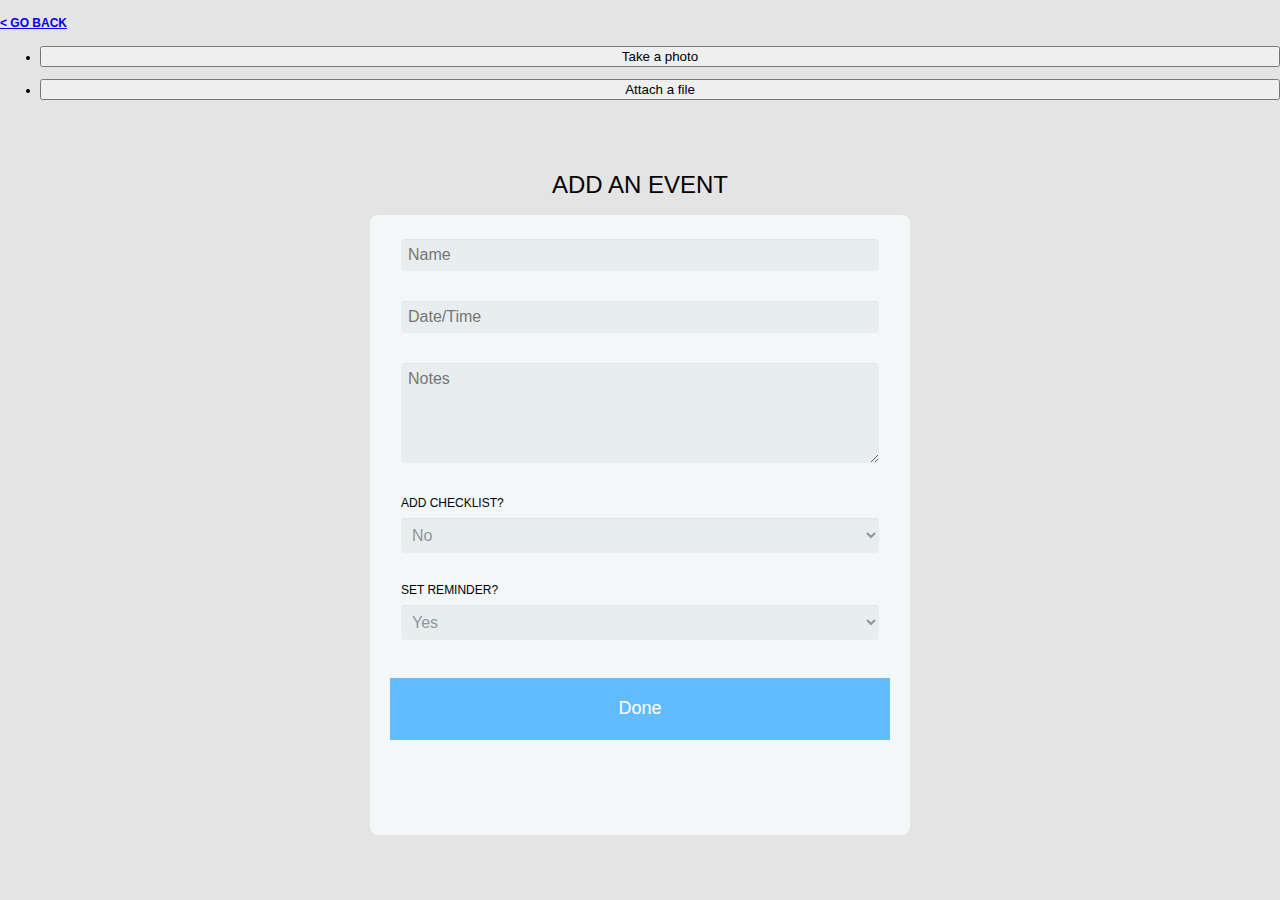
<file: www/addevent.html>
<!DOCTYPE html>
<!--
    Licensed to the Apache Software Foundation (ASF) under one
    or more contributor license agreements.  See the NOTICE file
    distributed with this work for additional information
    regarding copyright ownership.  The ASF licenses this file
    to you under the Apache License, Version 2.0 (the
    "License"); you may not use this file except in compliance
    with the License.  You may obtain a copy of the License at

    http://www.apache.org/licenses/LICENSE-2.0

    Unless required by applicable law or agreed to in writing,
    software distributed under the License is distributed on an
    "AS IS" BASIS, WITHOUT WARRANTIES OR CONDITIONS OF ANY
     KIND, either express or implied.  See the License for the
    specific language governing permissions and limitations
    under the License.
-->
<html>
<head>
    <!--
    Customize this policy to fit your own app's needs. For more guidance, see:
        https://github.com/apache/cordova-plugin-whitelist/blob/master/README.md#content-security-policy
    Some notes:
        * gap: is required only on iOS (when using UIWebView) and is needed for JS->native communication
        * https://ssl.gstatic.com is required only on Android and is needed for TalkBack to function properly
        * Disables use of inline scripts in order to mitigate risk of XSS vulnerabilities. To change this:
            Enable inline JS: add 'unsafe-inline' to default-src
    -->
    <link rel="stylesheet" href="https://stackpath.bootstrapcdn.com/bootstrap/4.1.3/css/bootstrap.min.css" integrity="sha384-MCw98/SFnGE8fJT3GXwEOngsV7Zt27NXFoaoApmYm81iuXoPkFOJwJ8ERdknLPMO" crossorigin="anonymous">
    <meta http-equiv="Content-Security-Policy" content="default-src 'unsafe-inline' ; 'self' data: gap: https://ssl.gstatic.com 'unsafe-eval'; style-src 'self' 'unsafe-inline'; media-src *; img-src 'self' data: content:;">
    <meta name="format-detection" content="telephone=no">
    <meta name="msapplication-tap-highlight" content="no">
    <meta name="viewport" content="user-scalable=no, initial-scale=1, maximum-scale=1, minimum-scale=1, width=device-width">
    <link rel="stylesheet" type="text/css" href="css/index.css">

    <link href="https://fonts.googleapis.com/css?family=Varela+Round" rel="stylesheet">
    <link rel="stylesheet" href="https://cdnjs.cloudflare.com/ajax/libs/font-awesome/4.7.0/css/font-awesome.min.css">
    <title>Organizer</title>
</head>
<body>
<div>
    <h4><a href="index.html">< Go back</a></h4>
</div>
<nav class="navbar navbar-expand-sm bg-dark navbar-dark fixed-bottom">
    <ul class="navbar-nav">
        <li class="nav-item">
            <button type="button" class="btn btn-light btn-block">Take a photo</button>
        </li>
    </ul>
    <ul class="navbar-nav ml-auto">
        <li class="nav-item">
            <button type="button" class="btn btn-light" onclick="alert('Not implemented yet :(')">Attach a file</button>
        </li>
    </ul>
</nav>
<div class="text-center">
    <h1>Add an Event</h1>

    <div class="form-style-5">
        <form>
            <fieldset>
                <input type="text" name="field1" placeholder="Name">
                <input type="email" name="field2" placeholder="Date/Time">
                <textarea name="field3" placeholder="Notes"></textarea>
                <label>Add checklist?</label>
                <select id="togglelist" name="field4" onchange="unhidelist()">
                        <option value="no">No</option>
                        <option value="yes">Yes</option>

                </select>
                <label>Set reminder?</label>
                <select id="job2" name="field4">
                    <option value="yes">Yes</option>
                    <option value="no">No</option>
                </select>
            </fieldset>
            <fieldset id="checklistitems">
                <label>Add checklist items</label>
                <input type="text">
                <input type="text">
                <input type="text">
                <input type="text">
                <input type="text">
                <input type="text">
            </fieldset>
            <input type="button" value="Done" onclick="alert('reeee')" />
        </form>
    </div>


</div>
<script>
    function gotoAdd() {
        window.location.href="addevent.html";
    }

    function unhidelist() { //hides or shows the checklist inputs
        var checklist = document.getElementById("checklistitems");
        var togglelist = document.getElementById("togglelist");
        var toggled = togglelist.options[togglelist.selectedIndex].value;


        //checks if dropdown value is set to yes or no
        if (toggled === "yes") {
            checklist.style.display = "block";
        } else {
            checklist.style.display = "none";
        }

    }
</script>



<script type="text/javascript" src="cordova.js"></script>
<script type="text/javascript" src="js/index.js"></script>
<script type="text/javascript" src="js/inputHandler.js"></script>
<script src="https://code.jquery.com/jquery-3.3.1.slim.min.js" integrity="sha384-q8i/X+965DzO0rT7abK41JStQIAqVgRVzpbzo5smXKp4YfRvH+8abtTE1Pi6jizo" crossorigin="anonymous"></script>
<script src="https://cdnjs.cloudflare.com/ajax/libs/popper.js/1.14.3/umd/popper.min.js" integrity="sha384-ZMP7rVo3mIykV+2+9J3UJ46jBk0WLaUAdn689aCwoqbBJiSnjAK/l8WvCWPIPm49" crossorigin="anonymous"></script>
<script src="https://stackpath.bootstrapcdn.com/bootstrap/4.1.3/js/bootstrap.min.js" integrity="sha384-ChfqqxuZUCnJSK3+MXmPNIyE6ZbWh2IMqE241rYiqJxyMiZ6OW/JmZQ5stwEULTy" crossorigin="anonymous"></script>
</body>
</html>
</file>
<file: www/css/index.css>
/*
 * Licensed to the Apache Software Foundation (ASF) under one
 * or more contributor license agreements.  See the NOTICE file
 * distributed with this work for additional information
 * regarding copyright ownership.  The ASF licenses this file
 * to you under the Apache License, Version 2.0 (the
 * "License"); you may not use this file except in compliance
 * with the License.  You may obtain a copy of the License at
 *
 * http://www.apache.org/licenses/LICENSE-2.0
 *
 * Unless required by applicable law or agreed to in writing,
 * software distributed under the License is distributed on an
 * "AS IS" BASIS, WITHOUT WARRANTIES OR CONDITIONS OF ANY
 * KIND, either express or implied.  See the License for the
 * specific language governing permissions and limitations
 * under the License.
 */
* {
    -webkit-tap-highlight-color: rgba(0,0,0,0); /* make transparent link selection, adjust last value opacity 0 to 1.0 */
    font-family: 'Varela Round', sans-serif;
}

body {
    -webkit-touch-callout: none;                /* prevent callout to copy image, etc when tap to hold */
    -webkit-text-size-adjust: none;             /* prevent webkit from resizing text to fit */
    -webkit-user-select: none;                  /* prevent copy paste, to allow, change 'none' to 'text' */
    background-color:#E4E4E4;


    font-size:12px;
    height:100%;
    margin:0px;
    padding:0px;
    text-transform:uppercase;
    width:100%;
}

/* Portrait layout (default) */
.app {
    /*background:url(../img/logo.png) no-repeat center top; /* 170px x 200px */
    position:absolute;             /* position in the center of the screen */
    left:50%;
    top:50%;
    height:50px;                   /* text area height */
    width:225px;                   /* text area width */
    text-align:center;
    padding:180px 0px 0px 0px;     /* image height is 200px (bottom 20px are overlapped with text) */
    margin:-115px 0px 0px -112px;  /* offset vertical: half of image height and text area height */
                                   /* offset horizontal: half of text area width */
}

/* Landscape layout (with min-width) */
@media screen and (min-aspect-ratio: 1/1) and (min-width:400px) {
    .app {
        background-position:left center;
        padding:75px 0px 75px 170px;  /* padding-top + padding-bottom + text area = image height */
        margin:-90px 0px 0px -198px;  /* offset vertical: half of image height */
                                      /* offset horizontal: half of image width and text area width */
    }
}

h1 {
    font-size:24px;
    font-weight:normal;

    overflow:visible;
    padding:0px;
    text-align:center;
    margin-top: 45px;
}

.event {
    border-radius:4px;
    -webkit-border-radius:4px;
    color:#FFFFFF;
    font-size:12px;
    margin:0px 30px;
    padding:2px 0px;
}

.event.listening {
    background-color:#333333;
    display:block;
}

.event.received {
    background-color:#4B946A;
    display:none;
}

@keyframes fade {
    from { opacity: 1.0; }
    50% { opacity: 0.4; }
    to { opacity: 1.0; }
}
 
@-webkit-keyframes fade {
    from { opacity: 1.0; }
    50% { opacity: 0.4; }
    to { opacity: 1.0; }
}
 
.blink {
    animation:fade 3000ms infinite;
    -webkit-animation:fade 3000ms infinite;
}

.navbar {
    min-height: 80px;
}

.navbar-brand {
    padding: 0 15px;
    height: 80px;
    line-height: 80px;
}

.navbar-toggle {
    /* (80px - button height 34px) / 2 = 23px */
    margin-top: 23px;
    padding: 9px 10px !important;
}

@media (min-width: 768px) {
    .navbar-nav > li > a {
        /* (80px - line-height of 27px) / 2 = 26.5px */
        padding-top: 26.5px;
        padding-bottom: 26.5px;
        line-height: 27px;
    }
}
#addevent{
    color: black;
}

#photo{
    color: black;
}
.btn-light{
    width: 100%;
}





                      .form-style-5{
                          max-width: 500px;
                          padding: 10px 20px;
                          background: #f4f7f8;
                          margin: 10px auto;
                          padding: 20px;
                          background: #f4f7f8;
                          border-radius: 8px;
                          font-family: Georgia, "Times New Roman", Times, serif;
                      }
.form-style-5 fieldset{
    border: none;
}
.form-style-5 legend {
    font-size: 1.4em;
    margin-bottom: 10px;
}
.form-style-5 label {
    display: block;
    margin-bottom: 8px;
}
.form-style-5 input[type="text"],
.form-style-5 input[type="date"],
.form-style-5 input[type="datetime"],
.form-style-5 input[type="email"],
.form-style-5 input[type="number"],
.form-style-5 input[type="search"],
.form-style-5 input[type="time"],
.form-style-5 input[type="url"],
.form-style-5 textarea,
.form-style-5 select {
    font-family: 'Varela Round', sans-serif;
    background: rgba(255,255,255,.1);
    border: none;
    border-radius: 4px;
    font-size: 16px;
    margin: 0;
    outline: 0;
    padding: 7px;
    width: 100%;
    box-sizing: border-box;
    -webkit-box-sizing: border-box;
    -moz-box-sizing: border-box;
    background-color: #e8eeef;
    color:#8a97a0;
    -webkit-box-shadow: 0 1px 0 rgba(0,0,0,0.03) inset;
    box-shadow: 0 1px 0 rgba(0,0,0,0.03) inset;
    margin-bottom: 30px;

}
.form-style-5 input[type="text"]:focus,
.form-style-5 input[type="date"]:focus,
.form-style-5 input[type="datetime"]:focus,
.form-style-5 input[type="email"]:focus,
.form-style-5 input[type="number"]:focus,
.form-style-5 input[type="search"]:focus,
.form-style-5 input[type="time"]:focus,
.form-style-5 input[type="url"]:focus,
.form-style-5 textarea:focus,
.form-style-5 select:focus{
    background: #d2d9dd;
}
.form-style-5 select{
    -webkit-appearance: menulist-button;
    height:35px;
}
.form-style-5 .number {
    background: #1abc9c;
    color: #fff;
    height: 30px;
    width: 30px;
    display: inline-block;
    font-size: 0.8em;
    margin-right: 4px;
    line-height: 30px;
    text-align: center;
    text-shadow: 0 1px 0 rgba(255,255,255,0.2);
    border-radius: 15px 15px 15px 0px;
}

.form-style-5 input[type="submit"],
.form-style-5 input[type="button"]
{
    position: relative;
    display: block;
    padding: 19px 39px 18px 39px;
    color: #FFF;
    margin: 0 auto;
    background: #63BBFF;
    font-size: 18px;
    text-align: center;
    font-style: normal;
    width: 100%;
    border: 1px solid #63BBFF;
    border-width: 1px 1px 3px;
    margin-bottom: 10px;
}
.form-style-5 input[type="submit"]:hover,
.form-style-5 input[type="button"]:hover
{
    background: #55c6ff;
}

form{
    margin-bottom: 75px;
}
#checklistitems{
    display: none;
}
textarea{
    height: 100px;
}
</file>
